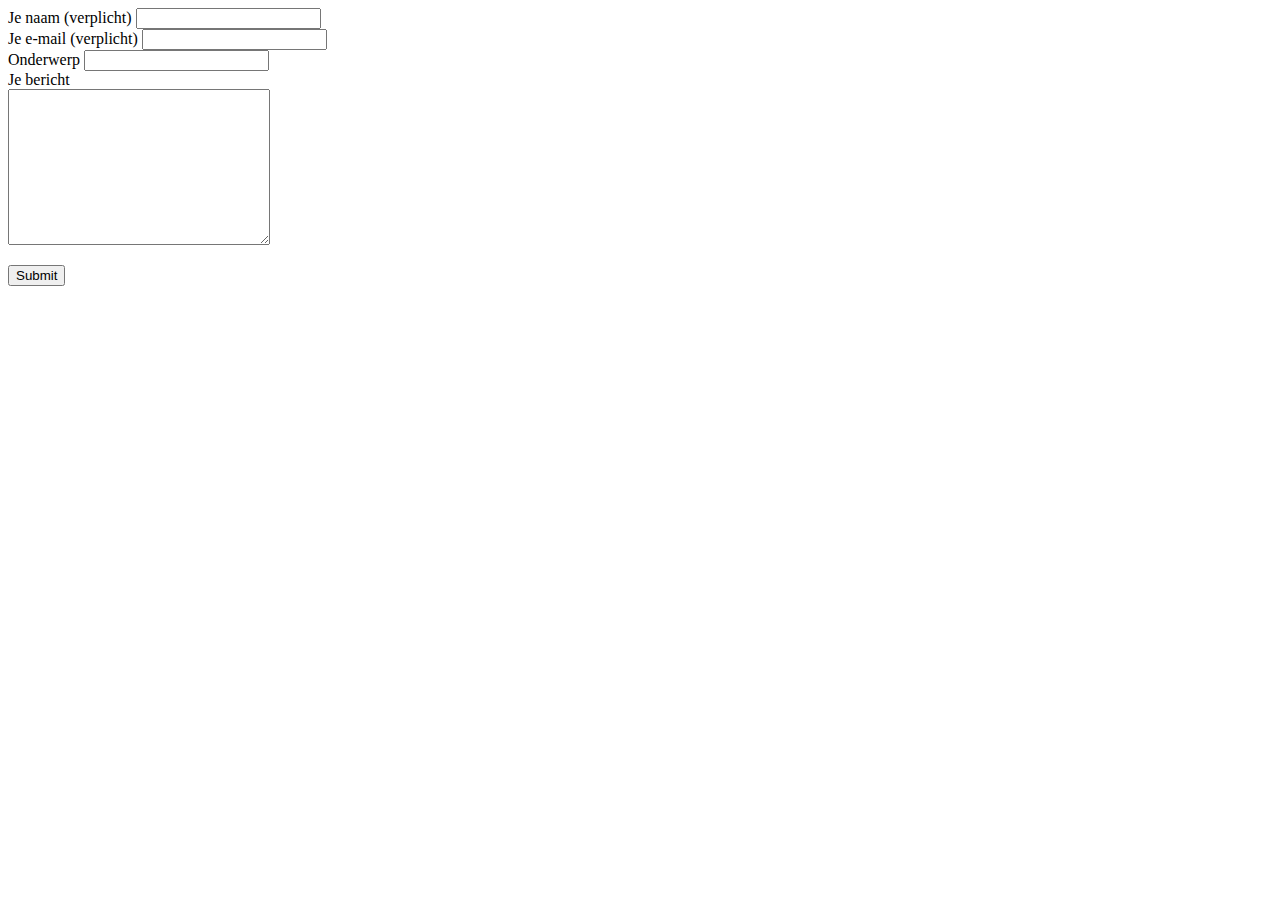
<file: contact_page.html>
<!DOCTYPE html>
<html lang="en" dir="ltr">
  <head>
    <meta charset="utf-8">
    <title>Contact</title>
    <link rel="stylesheet" href="C:\Users\Jurriaan\Documents\Web_Development\TingZorgt_website\CSS\styles.css">
  </head>
  <body>
    <form class="" action="mailto:jurriaanhanzon@hotmail.com" method="post" enctype="">
      <label for="">Je naam (verplicht)</label>
      <input type="text" name="yourName" value="">
      <br>
      <label for="">Je e-mail (verplicht)</label>
      <input type="email" name="yourEmail" value=""> <br>
      <label for="">Onderwerp</label>
      <input type="" name="yourSubject" value=""><br />
      <label for="">Je bericht</label> <br>
      <textarea name="yourMessage" rows="10" cols="30"></textarea> <br>
      <p><input type="submit" name=""></p>
    </form>
  </body>
</html>
</file>
